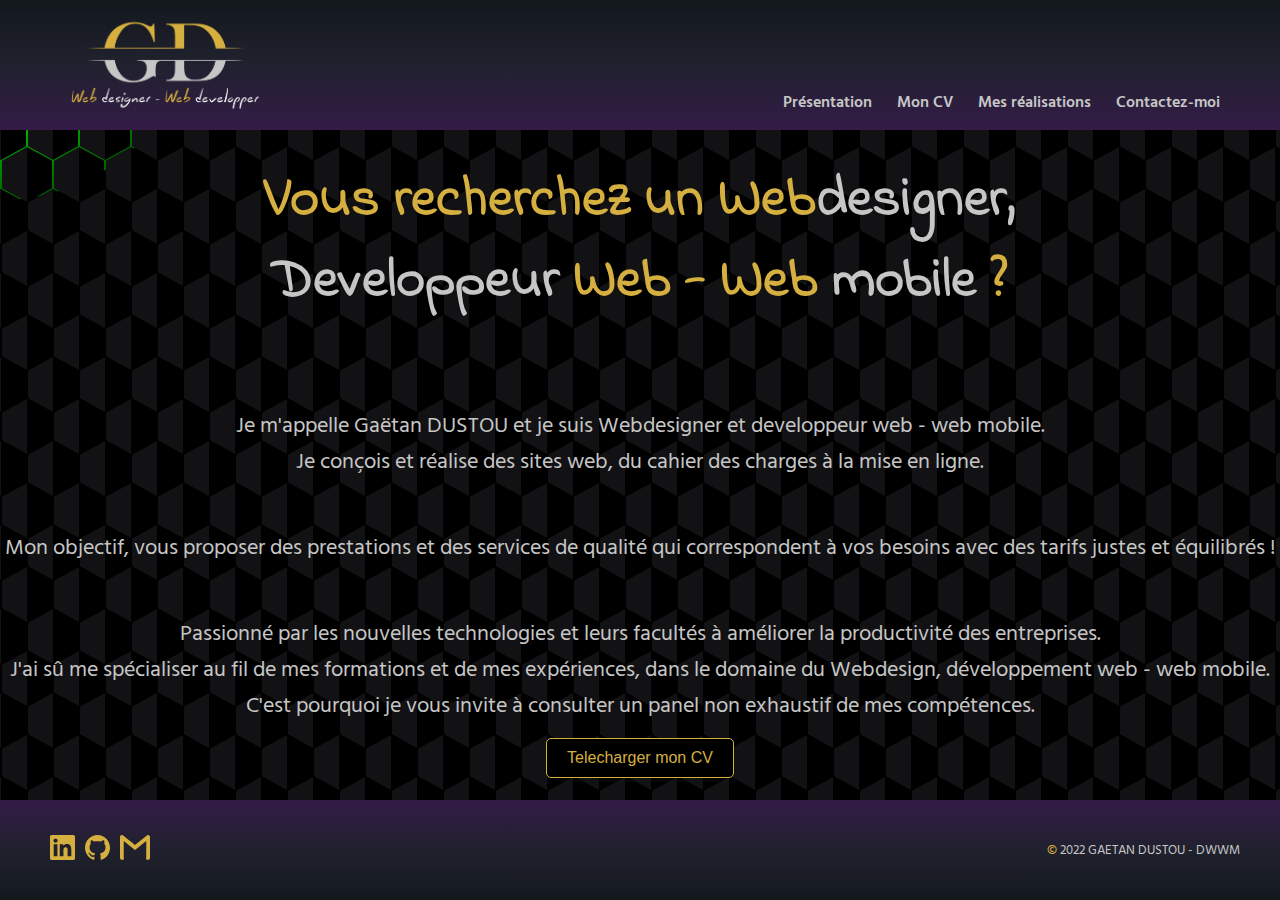
<file: index.html>
<!DOCTYPE html>
<html lang="fr">
    <head>
        <meta charset="UTF-8">
        <meta http-equiv="X-UA-Compatible" content="IE=edge">
        <meta name="viewport" content="width=device-width, initial-scale=1.0">
        <link rel="preconnect" href="https://fonts.googleapis.com">
        <link rel="preconnect" href="https://fonts.gstatic.com" crossorigin>
        <link href="https://fonts.googleapis.com/css2?family=Hind+Siliguri:wght@300;400;600;700&family=Indie+Flower&display=swap" rel="stylesheet">
        <link rel="stylesheet" href="https://cdnjs.cloudflare.com/ajax/libs/font-awesome/6.1.1/css/all.min.css" integrity="sha512-KfkfwYDsLkIlwQp6LFnl8zNdLGxu9YAA1QvwINks4PhcElQSvqcyVLLD9aMhXd13uQjoXtEKNosOWaZqXgel0g==" crossorigin="anonymous" referrerpolicy="no-referrer" />
        <title>Présentation</title>
        <link rel="stylesheet" href="css/style.css">
        <script src="js/app.js" defer></script>
    </head>

<body>
    <div class="container">
        <div class="curser"></div>
            <div class="row">
                <div class="hexagon"></div>
                <div class="hexagon"></div>
                <div class="hexagon"></div>
                <div class="hexagon"></div>
                <div class="hexagon"></div>
                <div class="hexagon"></div>
                <div class="hexagon"></div>
                <div class="hexagon"></div>
                <div class="hexagon"></div>
                <div class="hexagon"></div>
                <div class="hexagon"></div>
                <div class="hexagon"></div>
                <div class="hexagon"></div>
                <div class="hexagon"></div>
                <div class="hexagon"></div>
                <div class="hexagon"></div>
                <div class="hexagon"></div>
                <div class="hexagon"></div>
                <div class="hexagon"></div>
                <div class="hexagon"></div>
                <div class="hexagon"></div>
                <div class="hexagon"></div>
                <div class="hexagon"></div>
                <div class="hexagon"></div>
                <div class="hexagon"></div>
                <div class="hexagon"></div>
                <div class="hexagon"></div>
                <div class="hexagon"></div>
                <div class="hexagon"></div>
                <div class="hexagon"></div>
                <div class="hexagon"></div>
                <div class="hexagon"></div>
                <div class="hexagon"></div>
                <div class="hexagon"></div>
                <div class="hexagon"></div>
                <div class="hexagon"></div>
                <div class="hexagon"></div>
                <div class="hexagon"></div>
                <div class="hexagon"></div>
        </div>
            <div class="row">
                <div class="hexagon"></div>
                <div class="hexagon"></div>
                <div class="hexagon"></div>
                <div class="hexagon"></div>
                <div class="hexagon"></div>
                <div class="hexagon"></div>
                <div class="hexagon"></div>
                <div class="hexagon"></div>
                <div class="hexagon"></div>
                <div class="hexagon"></div>
                <div class="hexagon"></div>
                <div class="hexagon"></div>
                <div class="hexagon"></div>
                <div class="hexagon"></div>
                <div class="hexagon"></div>
                <div class="hexagon"></div>
                <div class="hexagon"></div>
                <div class="hexagon"></div>
                <div class="hexagon"></div>
                <div class="hexagon"></div>
                <div class="hexagon"></div>
                <div class="hexagon"></div>
                <div class="hexagon"></div>
                <div class="hexagon"></div>
                <div class="hexagon"></div>
                <div class="hexagon"></div>
                <div class="hexagon"></div>
                <div class="hexagon"></div>
                <div class="hexagon"></div>
                <div class="hexagon"></div>
                <div class="hexagon"></div>
                <div class="hexagon"></div>
                <div class="hexagon"></div>
                <div class="hexagon"></div>
                <div class="hexagon"></div>
                <div class="hexagon"></div>
                <div class="hexagon"></div>
                <div class="hexagon"></div>
                <div class="hexagon"></div>
        </div>
            <div class="row">
                <div class="hexagon"></div>
                <div class="hexagon"></div>
                <div class="hexagon"></div>
                <div class="hexagon"></div>
                <div class="hexagon"></div>
                <div class="hexagon"></div>
                <div class="hexagon"></div>
                <div class="hexagon"></div>
                <div class="hexagon"></div>
                <div class="hexagon"></div>
                <div class="hexagon"></div>
                <div class="hexagon"></div>
                <div class="hexagon"></div>
                <div class="hexagon"></div>
                <div class="hexagon"></div>
                <div class="hexagon"></div>
                <div class="hexagon"></div>
                <div class="hexagon"></div>
                <div class="hexagon"></div>
                <div class="hexagon"></div>
                <div class="hexagon"></div>
                <div class="hexagon"></div>
                <div class="hexagon"></div>
                <div class="hexagon"></div>
                <div class="hexagon"></div>
                <div class="hexagon"></div>
                <div class="hexagon"></div>
                <div class="hexagon"></div>
                <div class="hexagon"></div>
                <div class="hexagon"></div>
                <div class="hexagon"></div>
                <div class="hexagon"></div>
                <div class="hexagon"></div>
                <div class="hexagon"></div>
                <div class="hexagon"></div>
                <div class="hexagon"></div>
                <div class="hexagon"></div>
                <div class="hexagon"></div>
                <div class="hexagon"></div>
        </div>
            <div class="row">
                <div class="hexagon"></div>
                <div class="hexagon"></div>
                <div class="hexagon"></div>
                <div class="hexagon"></div>
                <div class="hexagon"></div>
                <div class="hexagon"></div>
                <div class="hexagon"></div>
                <div class="hexagon"></div>
                <div class="hexagon"></div>
                <div class="hexagon"></div>
                <div class="hexagon"></div>
                <div class="hexagon"></div>
                <div class="hexagon"></div>
                <div class="hexagon"></div>
                <div class="hexagon"></div>
                <div class="hexagon"></div>
                <div class="hexagon"></div>
                <div class="hexagon"></div>
                <div class="hexagon"></div>
                <div class="hexagon"></div>
                <div class="hexagon"></div>
                <div class="hexagon"></div>
                <div class="hexagon"></div>
                <div class="hexagon"></div>
                <div class="hexagon"></div>
                <div class="hexagon"></div>
                <div class="hexagon"></div>
                <div class="hexagon"></div>
                <div class="hexagon"></div>
                <div class="hexagon"></div>
                <div class="hexagon"></div>
                <div class="hexagon"></div>
                <div class="hexagon"></div>
                <div class="hexagon"></div>
                <div class="hexagon"></div>
                <div class="hexagon"></div>
                <div class="hexagon"></div>
                <div class="hexagon"></div>
                <div class="hexagon"></div>
        </div>
            <div class="row">
                <div class="hexagon"></div>
                <div class="hexagon"></div>
                <div class="hexagon"></div>
                <div class="hexagon"></div>
                <div class="hexagon"></div>
                <div class="hexagon"></div>
                <div class="hexagon"></div>
                <div class="hexagon"></div>
                <div class="hexagon"></div>
                <div class="hexagon"></div>
                <div class="hexagon"></div>
                <div class="hexagon"></div>
                <div class="hexagon"></div>
                <div class="hexagon"></div>
                <div class="hexagon"></div>
                <div class="hexagon"></div>
                <div class="hexagon"></div>
                <div class="hexagon"></div>
                <div class="hexagon"></div>
                <div class="hexagon"></div>
                <div class="hexagon"></div>
                <div class="hexagon"></div>
                <div class="hexagon"></div>
                <div class="hexagon"></div>
                <div class="hexagon"></div>
                <div class="hexagon"></div>
                <div class="hexagon"></div>
                <div class="hexagon"></div>
                <div class="hexagon"></div>
                <div class="hexagon"></div>
                <div class="hexagon"></div>
                <div class="hexagon"></div>
                <div class="hexagon"></div>
                <div class="hexagon"></div>
                <div class="hexagon"></div>
                <div class="hexagon"></div>
                <div class="hexagon"></div>
                <div class="hexagon"></div>
                <div class="hexagon"></div>
        </div>
            <div class="row">
                <div class="hexagon"></div>
                <div class="hexagon"></div>
                <div class="hexagon"></div>
                <div class="hexagon"></div>
                <div class="hexagon"></div>
                <div class="hexagon"></div>
                <div class="hexagon"></div>
                <div class="hexagon"></div>
                <div class="hexagon"></div>
                <div class="hexagon"></div>
                <div class="hexagon"></div>
                <div class="hexagon"></div>
                <div class="hexagon"></div>
                <div class="hexagon"></div>
                <div class="hexagon"></div>
                <div class="hexagon"></div>
                <div class="hexagon"></div>
                <div class="hexagon"></div>
                <div class="hexagon"></div>
                <div class="hexagon"></div>
                <div class="hexagon"></div>
                <div class="hexagon"></div>
                <div class="hexagon"></div>
                <div class="hexagon"></div>
                <div class="hexagon"></div>
                <div class="hexagon"></div>
                <div class="hexagon"></div>
                <div class="hexagon"></div>
                <div class="hexagon"></div>
                <div class="hexagon"></div>
                <div class="hexagon"></div>
                <div class="hexagon"></div>
                <div class="hexagon"></div>
                <div class="hexagon"></div>
                <div class="hexagon"></div>
                <div class="hexagon"></div>
                <div class="hexagon"></div>
                <div class="hexagon"></div>
                <div class="hexagon"></div>
        </div>
            <div class="row">
                <div class="hexagon"></div>
                <div class="hexagon"></div>
                <div class="hexagon"></div>
                <div class="hexagon"></div>
                <div class="hexagon"></div>
                <div class="hexagon"></div>
                <div class="hexagon"></div>
                <div class="hexagon"></div>
                <div class="hexagon"></div>
                <div class="hexagon"></div>
                <div class="hexagon"></div>
                <div class="hexagon"></div>
                <div class="hexagon"></div>
                <div class="hexagon"></div>
                <div class="hexagon"></div>
                <div class="hexagon"></div>
                <div class="hexagon"></div>
                <div class="hexagon"></div>
                <div class="hexagon"></div>
                <div class="hexagon"></div>
                <div class="hexagon"></div>
                <div class="hexagon"></div>
                <div class="hexagon"></div>
                <div class="hexagon"></div>
                <div class="hexagon"></div>
                <div class="hexagon"></div>
                <div class="hexagon"></div>
                <div class="hexagon"></div>
                <div class="hexagon"></div>
                <div class="hexagon"></div>
                <div class="hexagon"></div>
                <div class="hexagon"></div>
                <div class="hexagon"></div>
                <div class="hexagon"></div>
                <div class="hexagon"></div>
                <div class="hexagon"></div>
                <div class="hexagon"></div>
                <div class="hexagon"></div>
                <div class="hexagon"></div>
        </div>
            <div class="row">
                <div class="hexagon"></div>
                <div class="hexagon"></div>
                <div class="hexagon"></div>
                <div class="hexagon"></div>
                <div class="hexagon"></div>
                <div class="hexagon"></div>
                <div class="hexagon"></div>
                <div class="hexagon"></div>
                <div class="hexagon"></div>
                <div class="hexagon"></div>
                <div class="hexagon"></div>
                <div class="hexagon"></div>
                <div class="hexagon"></div>
                <div class="hexagon"></div>
                <div class="hexagon"></div>
                <div class="hexagon"></div>
                <div class="hexagon"></div>
                <div class="hexagon"></div>
                <div class="hexagon"></div>
                <div class="hexagon"></div>
                <div class="hexagon"></div>
                <div class="hexagon"></div>
                <div class="hexagon"></div>
                <div class="hexagon"></div>
                <div class="hexagon"></div>
                <div class="hexagon"></div>
                <div class="hexagon"></div>
                <div class="hexagon"></div>
                <div class="hexagon"></div>
                <div class="hexagon"></div>
                <div class="hexagon"></div>
                <div class="hexagon"></div>
                <div class="hexagon"></div>
                <div class="hexagon"></div>
                <div class="hexagon"></div>
                <div class="hexagon"></div>
                <div class="hexagon"></div>
                <div class="hexagon"></div>
                <div class="hexagon"></div>
        </div>
            <div class="row">
                <div class="hexagon"></div>
                <div class="hexagon"></div>
                <div class="hexagon"></div>
                <div class="hexagon"></div>
                <div class="hexagon"></div>
                <div class="hexagon"></div>
                <div class="hexagon"></div>
                <div class="hexagon"></div>
                <div class="hexagon"></div>
                <div class="hexagon"></div>
                <div class="hexagon"></div>
                <div class="hexagon"></div>
                <div class="hexagon"></div>
                <div class="hexagon"></div>
                <div class="hexagon"></div>
                <div class="hexagon"></div>
                <div class="hexagon"></div>
                <div class="hexagon"></div>
                <div class="hexagon"></div>
                <div class="hexagon"></div>
                <div class="hexagon"></div>
                <div class="hexagon"></div>
                <div class="hexagon"></div>
                <div class="hexagon"></div>
                <div class="hexagon"></div>
                <div class="hexagon"></div>
                <div class="hexagon"></div>
                <div class="hexagon"></div>
                <div class="hexagon"></div>
                <div class="hexagon"></div>
                <div class="hexagon"></div>
                <div class="hexagon"></div>
                <div class="hexagon"></div>
                <div class="hexagon"></div>
                <div class="hexagon"></div>
                <div class="hexagon"></div>
                <div class="hexagon"></div>
                <div class="hexagon"></div>
                <div class="hexagon"></div>
        </div>
            <div class="row">
                <div class="hexagon"></div>
                <div class="hexagon"></div>
                <div class="hexagon"></div>
                <div class="hexagon"></div>
                <div class="hexagon"></div>
                <div class="hexagon"></div>
                <div class="hexagon"></div>
                <div class="hexagon"></div>
                <div class="hexagon"></div>
                <div class="hexagon"></div>
                <div class="hexagon"></div>
                <div class="hexagon"></div>
                <div class="hexagon"></div>
                <div class="hexagon"></div>
                <div class="hexagon"></div>
                <div class="hexagon"></div>
                <div class="hexagon"></div>
                <div class="hexagon"></div>
                <div class="hexagon"></div>
                <div class="hexagon"></div>
                <div class="hexagon"></div>
                <div class="hexagon"></div>
                <div class="hexagon"></div>
                <div class="hexagon"></div>
                <div class="hexagon"></div>
                <div class="hexagon"></div>
                <div class="hexagon"></div>
                <div class="hexagon"></div>
                <div class="hexagon"></div>
                <div class="hexagon"></div>
                <div class="hexagon"></div>
                <div class="hexagon"></div>
                <div class="hexagon"></div>
                <div class="hexagon"></div>
                <div class="hexagon"></div>
                <div class="hexagon"></div>
                <div class="hexagon"></div>
                <div class="hexagon"></div>
                <div class="hexagon"></div>
        </div>
            <div class="row">
                <div class="hexagon"></div>
                <div class="hexagon"></div>
                <div class="hexagon"></div>
                <div class="hexagon"></div>
                <div class="hexagon"></div>
                <div class="hexagon"></div>
                <div class="hexagon"></div>
                <div class="hexagon"></div>
                <div class="hexagon"></div>
                <div class="hexagon"></div>
                <div class="hexagon"></div>
                <div class="hexagon"></div>
                <div class="hexagon"></div>
                <div class="hexagon"></div>
                <div class="hexagon"></div>
                <div class="hexagon"></div>
                <div class="hexagon"></div>
                <div class="hexagon"></div>
                <div class="hexagon"></div>
                <div class="hexagon"></div>
                <div class="hexagon"></div>
                <div class="hexagon"></div>
                <div class="hexagon"></div>
                <div class="hexagon"></div>
                <div class="hexagon"></div>
                <div class="hexagon"></div>
                <div class="hexagon"></div>
                <div class="hexagon"></div>
                <div class="hexagon"></div>
                <div class="hexagon"></div>
                <div class="hexagon"></div>
                <div class="hexagon"></div>
                <div class="hexagon"></div>
                <div class="hexagon"></div>
                <div class="hexagon"></div>
                <div class="hexagon"></div>
                <div class="hexagon"></div>
                <div class="hexagon"></div>
                <div class="hexagon"></div>
        </div>
            <div class="row">
                <div class="hexagon"></div>
                <div class="hexagon"></div>
                <div class="hexagon"></div>
                <div class="hexagon"></div>
                <div class="hexagon"></div>
                <div class="hexagon"></div>
                <div class="hexagon"></div>
                <div class="hexagon"></div>
                <div class="hexagon"></div>
                <div class="hexagon"></div>
                <div class="hexagon"></div>
                <div class="hexagon"></div>
                <div class="hexagon"></div>
                <div class="hexagon"></div>
                <div class="hexagon"></div>
                <div class="hexagon"></div>
                <div class="hexagon"></div>
                <div class="hexagon"></div>
                <div class="hexagon"></div>
                <div class="hexagon"></div>
                <div class="hexagon"></div>
                <div class="hexagon"></div>
                <div class="hexagon"></div>
                <div class="hexagon"></div>
                <div class="hexagon"></div>
                <div class="hexagon"></div>
                <div class="hexagon"></div>
                <div class="hexagon"></div>
                <div class="hexagon"></div>
                <div class="hexagon"></div>
                <div class="hexagon"></div>
                <div class="hexagon"></div>
                <div class="hexagon"></div>
                <div class="hexagon"></div>
                <div class="hexagon"></div>
                <div class="hexagon"></div>
                <div class="hexagon"></div>
                <div class="hexagon"></div>
                <div class="hexagon"></div>
        </div>
            <div class="row">
                <div class="hexagon"></div>
                <div class="hexagon"></div>
                <div class="hexagon"></div>
                <div class="hexagon"></div>
                <div class="hexagon"></div>
                <div class="hexagon"></div>
                <div class="hexagon"></div>
                <div class="hexagon"></div>
                <div class="hexagon"></div>
                <div class="hexagon"></div>
                <div class="hexagon"></div>
                <div class="hexagon"></div>
                <div class="hexagon"></div>
                <div class="hexagon"></div>
                <div class="hexagon"></div>
                <div class="hexagon"></div>
                <div class="hexagon"></div>
                <div class="hexagon"></div>
                <div class="hexagon"></div>
                <div class="hexagon"></div>
                <div class="hexagon"></div>
                <div class="hexagon"></div>
                <div class="hexagon"></div>
                <div class="hexagon"></div>
                <div class="hexagon"></div>
                <div class="hexagon"></div>
                <div class="hexagon"></div>
                <div class="hexagon"></div>
                <div class="hexagon"></div>
                <div class="hexagon"></div>
                <div class="hexagon"></div>
                <div class="hexagon"></div>
                <div class="hexagon"></div>
                <div class="hexagon"></div>
                <div class="hexagon"></div>
                <div class="hexagon"></div>
                <div class="hexagon"></div>
                <div class="hexagon"></div>
                <div class="hexagon"></div>
        </div>
            <div class="row">
                <div class="hexagon"></div>
                <div class="hexagon"></div>
                <div class="hexagon"></div>
                <div class="hexagon"></div>
                <div class="hexagon"></div>
                <div class="hexagon"></div>
                <div class="hexagon"></div>
                <div class="hexagon"></div>
                <div class="hexagon"></div>
                <div class="hexagon"></div>
                <div class="hexagon"></div>
                <div class="hexagon"></div>
                <div class="hexagon"></div>
                <div class="hexagon"></div>
                <div class="hexagon"></div>
                <div class="hexagon"></div>
                <div class="hexagon"></div>
                <div class="hexagon"></div>
                <div class="hexagon"></div>
                <div class="hexagon"></div>
                <div class="hexagon"></div>
                <div class="hexagon"></div>
                <div class="hexagon"></div>
                <div class="hexagon"></div>
                <div class="hexagon"></div>
                <div class="hexagon"></div>
                <div class="hexagon"></div>
                <div class="hexagon"></div>
                <div class="hexagon"></div>
                <div class="hexagon"></div>
                <div class="hexagon"></div>
                <div class="hexagon"></div>
                <div class="hexagon"></div>
                <div class="hexagon"></div>
                <div class="hexagon"></div>
                <div class="hexagon"></div>
                <div class="hexagon"></div>
                <div class="hexagon"></div>
                <div class="hexagon"></div>
        </div>
            <div class="row">
                <div class="hexagon"></div>
                <div class="hexagon"></div>
                <div class="hexagon"></div>
                <div class="hexagon"></div>
                <div class="hexagon"></div>
                <div class="hexagon"></div>
                <div class="hexagon"></div>
                <div class="hexagon"></div>
                <div class="hexagon"></div>
                <div class="hexagon"></div>
                <div class="hexagon"></div>
                <div class="hexagon"></div>
                <div class="hexagon"></div>
                <div class="hexagon"></div>
                <div class="hexagon"></div>
                <div class="hexagon"></div>
                <div class="hexagon"></div>
                <div class="hexagon"></div>
                <div class="hexagon"></div>
                <div class="hexagon"></div>
                <div class="hexagon"></div>
                <div class="hexagon"></div>
                <div class="hexagon"></div>
                <div class="hexagon"></div>
                <div class="hexagon"></div>
                <div class="hexagon"></div>
                <div class="hexagon"></div>
                <div class="hexagon"></div>
                <div class="hexagon"></div>
                <div class="hexagon"></div>
                <div class="hexagon"></div>
                <div class="hexagon"></div>
                <div class="hexagon"></div>
                <div class="hexagon"></div>
                <div class="hexagon"></div>
                <div class="hexagon"></div>
                <div class="hexagon"></div>
                <div class="hexagon"></div>
                <div class="hexagon"></div>
        </div>
            <div class="row">
                <div class="hexagon"></div>
                <div class="hexagon"></div>
                <div class="hexagon"></div>
                <div class="hexagon"></div>
                <div class="hexagon"></div>
                <div class="hexagon"></div>
                <div class="hexagon"></div>
                <div class="hexagon"></div>
                <div class="hexagon"></div>
                <div class="hexagon"></div>
                <div class="hexagon"></div>
                <div class="hexagon"></div>
                <div class="hexagon"></div>
                <div class="hexagon"></div>
                <div class="hexagon"></div>
                <div class="hexagon"></div>
                <div class="hexagon"></div>
                <div class="hexagon"></div>
                <div class="hexagon"></div>
                <div class="hexagon"></div>
                <div class="hexagon"></div>
                <div class="hexagon"></div>
                <div class="hexagon"></div>
                <div class="hexagon"></div>
                <div class="hexagon"></div>
                <div class="hexagon"></div>
                <div class="hexagon"></div>
                <div class="hexagon"></div>
                <div class="hexagon"></div>
                <div class="hexagon"></div>
                <div class="hexagon"></div>
                <div class="hexagon"></div>
                <div class="hexagon"></div>
                <div class="hexagon"></div>
                <div class="hexagon"></div>
                <div class="hexagon"></div>
                <div class="hexagon"></div>
                <div class="hexagon"></div>
                <div class="hexagon"></div>
        </div>
            <div class="row">
                <div class="hexagon"></div>
                <div class="hexagon"></div>
                <div class="hexagon"></div>
                <div class="hexagon"></div>
                <div class="hexagon"></div>
                <div class="hexagon"></div>
                <div class="hexagon"></div>
                <div class="hexagon"></div>
                <div class="hexagon"></div>
                <div class="hexagon"></div>
                <div class="hexagon"></div>
                <div class="hexagon"></div>
                <div class="hexagon"></div>
                <div class="hexagon"></div>
                <div class="hexagon"></div>
                <div class="hexagon"></div>
                <div class="hexagon"></div>
                <div class="hexagon"></div>
                <div class="hexagon"></div>
                <div class="hexagon"></div>
                <div class="hexagon"></div>
                <div class="hexagon"></div>
                <div class="hexagon"></div>
                <div class="hexagon"></div>
                <div class="hexagon"></div>
                <div class="hexagon"></div>
                <div class="hexagon"></div>
                <div class="hexagon"></div>
                <div class="hexagon"></div>
                <div class="hexagon"></div>
                <div class="hexagon"></div>
                <div class="hexagon"></div>
                <div class="hexagon"></div>
                <div class="hexagon"></div>
                <div class="hexagon"></div>
                <div class="hexagon"></div>
                <div class="hexagon"></div>
                <div class="hexagon"></div>
                <div class="hexagon"></div>
        </div>
            <div class="row">
                <div class="hexagon"></div>
                <div class="hexagon"></div>
                <div class="hexagon"></div>
                <div class="hexagon"></div>
                <div class="hexagon"></div>
                <div class="hexagon"></div>
                <div class="hexagon"></div>
                <div class="hexagon"></div>
                <div class="hexagon"></div>
                <div class="hexagon"></div>
                <div class="hexagon"></div>
                <div class="hexagon"></div>
                <div class="hexagon"></div>
                <div class="hexagon"></div>
                <div class="hexagon"></div>
                <div class="hexagon"></div>
                <div class="hexagon"></div>
                <div class="hexagon"></div>
                <div class="hexagon"></div>
                <div class="hexagon"></div>
                <div class="hexagon"></div>
                <div class="hexagon"></div>
                <div class="hexagon"></div>
                <div class="hexagon"></div>
                <div class="hexagon"></div>
                <div class="hexagon"></div>
                <div class="hexagon"></div>
                <div class="hexagon"></div>
                <div class="hexagon"></div>
                <div class="hexagon"></div>
                <div class="hexagon"></div>
                <div class="hexagon"></div>
                <div class="hexagon"></div>
                <div class="hexagon"></div>
                <div class="hexagon"></div>
                <div class="hexagon"></div>
                <div class="hexagon"></div>
                <div class="hexagon"></div>
                <div class="hexagon"></div>
        </div>
            <div class="row">
                <div class="hexagon"></div>
                <div class="hexagon"></div>
                <div class="hexagon"></div>
                <div class="hexagon"></div>
                <div class="hexagon"></div>
                <div class="hexagon"></div>
                <div class="hexagon"></div>
                <div class="hexagon"></div>
                <div class="hexagon"></div>
                <div class="hexagon"></div>
                <div class="hexagon"></div>
                <div class="hexagon"></div>
                <div class="hexagon"></div>
                <div class="hexagon"></div>
                <div class="hexagon"></div>
                <div class="hexagon"></div>
                <div class="hexagon"></div>
                <div class="hexagon"></div>
                <div class="hexagon"></div>
                <div class="hexagon"></div>
                <div class="hexagon"></div>
                <div class="hexagon"></div>
                <div class="hexagon"></div>
                <div class="hexagon"></div>
                <div class="hexagon"></div>
                <div class="hexagon"></div>
                <div class="hexagon"></div>
                <div class="hexagon"></div>
                <div class="hexagon"></div>
                <div class="hexagon"></div>
                <div class="hexagon"></div>
                <div class="hexagon"></div>
                <div class="hexagon"></div>
                <div class="hexagon"></div>
                <div class="hexagon"></div>
                <div class="hexagon"></div>
                <div class="hexagon"></div>
                <div class="hexagon"></div>
                <div class="hexagon"></div>
        </div>
            <div class="row">
                <div class="hexagon"></div>
                <div class="hexagon"></div>
                <div class="hexagon"></div>
                <div class="hexagon"></div>
                <div class="hexagon"></div>
                <div class="hexagon"></div>
                <div class="hexagon"></div>
                <div class="hexagon"></div>
                <div class="hexagon"></div>
                <div class="hexagon"></div>
                <div class="hexagon"></div>
                <div class="hexagon"></div>
                <div class="hexagon"></div>
                <div class="hexagon"></div>
                <div class="hexagon"></div>
                <div class="hexagon"></div>
                <div class="hexagon"></div>
                <div class="hexagon"></div>
                <div class="hexagon"></div>
                <div class="hexagon"></div>
                <div class="hexagon"></div>
                <div class="hexagon"></div>
                <div class="hexagon"></div>
                <div class="hexagon"></div>
                <div class="hexagon"></div>
                <div class="hexagon"></div>
                <div class="hexagon"></div>
                <div class="hexagon"></div>
                <div class="hexagon"></div>
                <div class="hexagon"></div>
                <div class="hexagon"></div>
                <div class="hexagon"></div>
                <div class="hexagon"></div>
                <div class="hexagon"></div>
                <div class="hexagon"></div>
                <div class="hexagon"></div>
                <div class="hexagon"></div>
                <div class="hexagon"></div>
                <div class="hexagon"></div>
        </div>
            <div class="row">
                <div class="hexagon"></div>
                <div class="hexagon"></div>
                <div class="hexagon"></div>
                <div class="hexagon"></div>
                <div class="hexagon"></div>
                <div class="hexagon"></div>
                <div class="hexagon"></div>
                <div class="hexagon"></div>
                <div class="hexagon"></div>
                <div class="hexagon"></div>
                <div class="hexagon"></div>
                <div class="hexagon"></div>
                <div class="hexagon"></div>
                <div class="hexagon"></div>
                <div class="hexagon"></div>
                <div class="hexagon"></div>
                <div class="hexagon"></div>
                <div class="hexagon"></div>
                <div class="hexagon"></div>
                <div class="hexagon"></div>
                <div class="hexagon"></div>
                <div class="hexagon"></div>
                <div class="hexagon"></div>
                <div class="hexagon"></div>
                <div class="hexagon"></div>
                <div class="hexagon"></div>
                <div class="hexagon"></div>
                <div class="hexagon"></div>
                <div class="hexagon"></div>
                <div class="hexagon"></div>
                <div class="hexagon"></div>
                <div class="hexagon"></div>
                <div class="hexagon"></div>
                <div class="hexagon"></div>
                <div class="hexagon"></div>
                <div class="hexagon"></div>
                <div class="hexagon"></div>
                <div class="hexagon"></div>
                <div class="hexagon"></div>
        </div>
    </div>
    <Section>
        <header>
            <nav>
                <img src="img/logo.png" alt="Mon logo">
                <ul class="nav">
                    <li>
                        <a href="index.html">Présentation</a>
                    </li>
                    <li>
                        <a target="_blank" href="img/mon-cv.jpg">Mon CV</a>
                    </li>
                    <li>
                        <a href="realisation.html">Mes réalisations</a>
                    </li>
                    <li>
                        <a href="contact.html">Contactez-moi</a>
                    </li>
                </ul>
            </nav>
        </header>

        <main id="index" >
            <h1>Vous recherchez un Web<span>designer,</span> <br><span>Developpeur</span> Web - Web <span>mobile</span> ?</h1>
            <p>Je m'appelle Gaëtan DUSTOU et je suis Webdesigner et developpeur web - web mobile.<br>Je conçois et réalise des sites web, du cahier des charges à la mise en ligne. </p>
            <p>Mon objectif, vous proposer des prestations et des services de qualité qui correspondent à vos besoins avec des tarifs justes et équilibrés !</p>            
            <p>Passionné par les nouvelles technologies et leurs facultés à améliorer la productivité des entreprises.<br>J'ai sû me spécialiser au fil de mes formations et de mes expériences, dans le domaine du Webdesign, développement web - web mobile.<br>C'est pourquoi je vous invite à consulter un panel non exhaustif de mes compétences.</p>
            <a target="_blank" href="img/mon-cv.jpg"><Button>Telecharger mon CV</Button></a>
        </main>

        <footer>
            <div class="links">
                <a class="link" href="https://www.linkedin.com/in/gaetan-web-dev" target="_blank"><svg width="25" height="25" viewBox="0 0 25 25" fill="none" xmlns="http://www.w3.org/2000/svg">
                    <path class="icon1" d="M21.301 21.3014H17.5968V15.5003C17.5968 14.117 17.5721 12.3363 15.6703 12.3363C13.741 12.3363 13.4457 13.8435 13.4457 15.3996V21.301H9.74164V9.37172H13.2976V11.002H13.3474C13.7033 10.3935 14.2175 9.89292 14.8354 9.55357C15.4532 9.21422 16.1516 9.0488 16.856 9.07494C20.6104 9.07494 21.3026 11.5445 21.3026 14.7572L21.301 21.3014ZM5.56196 7.74115C4.37475 7.74135 3.41215 6.77904 3.41196 5.59184C3.41176 4.40463 4.37397 3.44203 5.56118 3.44183C6.74838 3.44154 7.71098 4.40385 7.71118 5.59105C7.71128 6.16118 7.48491 6.70799 7.08185 7.11121C6.6788 7.51443 6.13208 7.74102 5.56196 7.74115ZM7.4141 21.3015H3.706V9.37172H7.41401V21.3014L7.4141 21.3015ZM23.1477 0.00169745H1.84467C0.837836 -0.00963068 0.0121521 0.796912 -0.000152588 1.80375V23.1956C0.0117615 24.203 0.837347 25.0103 1.84457 24.9998H23.1477C24.1571 25.0122 24.9859 24.2049 24.9998 23.1956V1.80209C24.9855 0.793299 24.1566 -0.0131463 23.1477 3.72942e-05" fill="#D6B03F"/>
                    </svg>
                    </a>
            
            <a class="link" href="https://github.com/Backslate" target="_blank"><svg width="25" height="25" viewBox="0 0 25 25" fill="none" xmlns="http://www.w3.org/2000/svg">
                <path class="icon2" fill-rule="evenodd" clip-rule="evenodd" d="M12.5 0C5.59375 0 0 5.70562 0 12.75C0 18.3919 3.57812 23.1572 8.54687 24.8466C9.17187 24.9581 9.40625 24.5756 9.40625 24.2409C9.40625 23.9381 9.39062 22.9341 9.39062 21.8662C6.25 22.4559 5.4375 21.0853 5.1875 20.3681C5.04687 20.0016 4.4375 18.87 3.90625 18.5672C3.46875 18.3281 2.84375 17.7384 3.89062 17.7225C4.875 17.7066 5.57812 18.6469 5.8125 19.0294C6.9375 20.9578 8.73437 20.4159 9.45312 20.0812C9.5625 19.2525 9.89062 18.6947 10.25 18.3759C7.46875 18.0572 4.5625 16.9575 4.5625 12.0806C4.5625 10.6941 5.04687 9.54656 5.84375 8.65406C5.71875 8.33531 5.28125 7.02844 5.96875 5.27531C5.96875 5.27531 7.01562 4.94062 9.40625 6.58219C10.4062 6.29531 11.4687 6.15187 12.5312 6.15187C13.5937 6.15187 14.6562 6.29531 15.6562 6.58219C18.0469 4.92469 19.0937 5.27531 19.0937 5.27531C19.7812 7.02844 19.3438 8.33531 19.2188 8.65406C20.0156 9.54656 20.5 10.6781 20.5 12.0806C20.5 16.9734 17.5781 18.0572 14.7969 18.3759C15.25 18.7744 15.6406 19.5394 15.6406 20.7347C15.6406 22.44 15.625 23.8106 15.625 24.2409C15.625 24.5756 15.8594 24.9741 16.4844 24.8466C18.9658 23.992 21.1221 22.3653 22.6496 20.1953C24.1772 18.0254 24.9993 15.4214 25 12.75C25 5.70562 19.4062 0 12.5 0Z" fill="#D6B03F"/>
                </svg>
                </a>
            <a class="link" href="mailto:gaetan.web.dev@gmail.com" target="_blank"><svg width="30" height="25" viewBox="0 0 30 25" fill="none" xmlns="http://www.w3.org/2000/svg">
                <path class="icon3" d="M30 2.06276V22.6878C30 23.8582 29.1891 24.7503 28.125 24.7503H26.25V6.03204L15 14.9214L3.75 6.03204V24.7503H1.875C0.810938 24.7503 0 23.8582 0 22.6878V2.06276C0 1.47701 0.200625 0.961384 0.537188 0.596322C0.712474 0.403403 0.921234 0.251222 1.15106 0.148824C1.38088 0.046427 1.62707 -0.00409596 1.875 0.000259437H2.50031L15 9.96935L27.4997 0.000259437H28.125C28.6575 0.000259437 29.1262 0.220947 29.4628 0.596322C29.7994 0.961384 30 1.47701 30 2.06276Z" fill="#D6B03F"/>
                </svg></a>
            </div>
            <p class="copy"><span>&copy;</span> 2022 GAETAN DUSTOU - DWWM</p>
        </footer> 

    </Section>
</body>

</html>
</file>
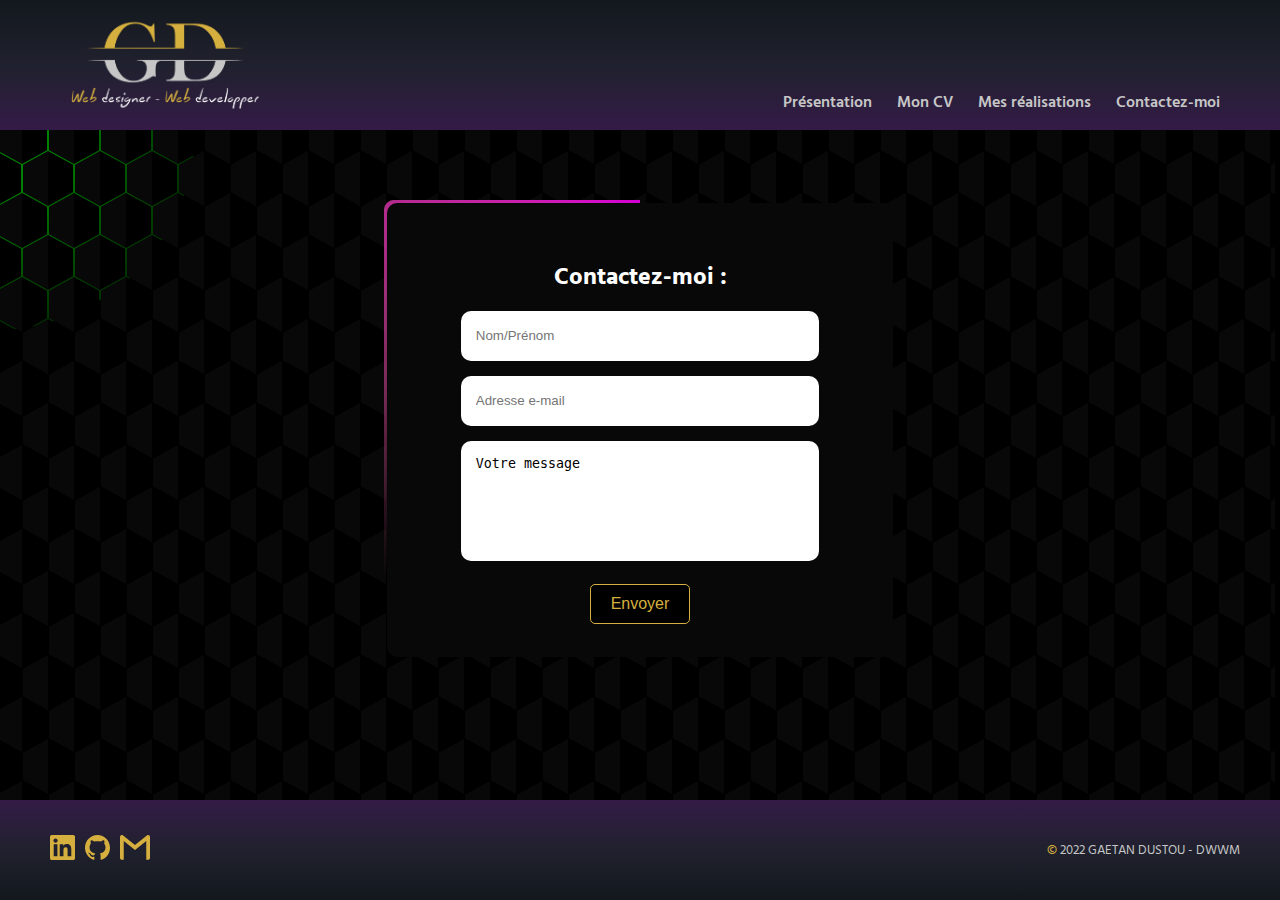
<file: contact.html>
<!DOCTYPE html>
<html lang="fr">
<head>
    <meta charset="UTF-8">
    <meta http-equiv="X-UA-Compatible" content="IE=edge">
    <meta name="viewport" content="width=device-width, initial-scale=1.0">
    <link rel="preconnect" href="https://fonts.googleapis.com">
    <link rel="preconnect" href="https://fonts.gstatic.com" crossorigin>
    <link href="https://fonts.googleapis.com/css2?family=Hind+Siliguri:wght@300;400;600;700&family=Indie+Flower&display=swap" rel="stylesheet">
    <title>Contact</title>
    <link rel="stylesheet" href="css/style.css">
    <script src="js/app.js" defer></script> 
</head>

<body>
    <div class="fond">
        <div class="curser"></div>
        <div class="row">
            <div class="hexagon"></div>
            <div class="hexagon"></div>
            <div class="hexagon"></div>
            <div class="hexagon"></div>
            <div class="hexagon"></div>
            <div class="hexagon"></div>
            <div class="hexagon"></div>
            <div class="hexagon"></div>
            <div class="hexagon"></div>
            <div class="hexagon"></div>
            <div class="hexagon"></div>
            <div class="hexagon"></div>
            <div class="hexagon"></div>
            <div class="hexagon"></div>
            <div class="hexagon"></div>
            <div class="hexagon"></div>
            <div class="hexagon"></div>
            <div class="hexagon"></div>
            <div class="hexagon"></div>
            <div class="hexagon"></div>
            <div class="hexagon"></div>
            <div class="hexagon"></div>
            <div class="hexagon"></div>
            <div class="hexagon"></div>
            <div class="hexagon"></div>
            <div class="hexagon"></div>
            <div class="hexagon"></div>
            <div class="hexagon"></div>
            <div class="hexagon"></div>
            <div class="hexagon"></div>
            <div class="hexagon"></div>
            <div class="hexagon"></div>
            <div class="hexagon"></div>
            <div class="hexagon"></div>
            <div class="hexagon"></div>
            <div class="hexagon"></div>
            <div class="hexagon"></div>
            <div class="hexagon"></div>
            <div class="hexagon"></div>
        </div>            
        <div class="row">
            <div class="hexagon"></div>
            <div class="hexagon"></div>
            <div class="hexagon"></div>
            <div class="hexagon"></div>
            <div class="hexagon"></div>
            <div class="hexagon"></div>
            <div class="hexagon"></div>
            <div class="hexagon"></div>
            <div class="hexagon"></div>
            <div class="hexagon"></div>
            <div class="hexagon"></div>
            <div class="hexagon"></div>
            <div class="hexagon"></div>
            <div class="hexagon"></div>
            <div class="hexagon"></div>
            <div class="hexagon"></div>
            <div class="hexagon"></div>
            <div class="hexagon"></div>
            <div class="hexagon"></div>
            <div class="hexagon"></div>
            <div class="hexagon"></div>
            <div class="hexagon"></div>
            <div class="hexagon"></div>
            <div class="hexagon"></div>
            <div class="hexagon"></div>
            <div class="hexagon"></div>
            <div class="hexagon"></div>
            <div class="hexagon"></div>
            <div class="hexagon"></div>
            <div class="hexagon"></div>
            <div class="hexagon"></div>
            <div class="hexagon"></div>
            <div class="hexagon"></div>
            <div class="hexagon"></div>
            <div class="hexagon"></div>
            <div class="hexagon"></div>
            <div class="hexagon"></div>
            <div class="hexagon"></div>
            <div class="hexagon"></div>
        </div>            
        <div class="row">
            <div class="hexagon"></div>
            <div class="hexagon"></div>
            <div class="hexagon"></div>
            <div class="hexagon"></div>
            <div class="hexagon"></div>
            <div class="hexagon"></div>
            <div class="hexagon"></div>
            <div class="hexagon"></div>
            <div class="hexagon"></div>
            <div class="hexagon"></div>
            <div class="hexagon"></div>
            <div class="hexagon"></div>
            <div class="hexagon"></div>
            <div class="hexagon"></div>
            <div class="hexagon"></div>
            <div class="hexagon"></div>
            <div class="hexagon"></div>
            <div class="hexagon"></div>
            <div class="hexagon"></div>
            <div class="hexagon"></div>
            <div class="hexagon"></div>
            <div class="hexagon"></div>
            <div class="hexagon"></div>
            <div class="hexagon"></div>
            <div class="hexagon"></div>
            <div class="hexagon"></div>
            <div class="hexagon"></div>
            <div class="hexagon"></div>
            <div class="hexagon"></div>
            <div class="hexagon"></div>
            <div class="hexagon"></div>
            <div class="hexagon"></div>
            <div class="hexagon"></div>
            <div class="hexagon"></div>
            <div class="hexagon"></div>
            <div class="hexagon"></div>
            <div class="hexagon"></div>
            <div class="hexagon"></div>
            <div class="hexagon"></div>
        </div>            
        <div class="row">
            <div class="hexagon"></div>
            <div class="hexagon"></div>
            <div class="hexagon"></div>
            <div class="hexagon"></div>
            <div class="hexagon"></div>
            <div class="hexagon"></div>
            <div class="hexagon"></div>
            <div class="hexagon"></div>
            <div class="hexagon"></div>
            <div class="hexagon"></div>
            <div class="hexagon"></div>
            <div class="hexagon"></div>
            <div class="hexagon"></div>
            <div class="hexagon"></div>
            <div class="hexagon"></div>
            <div class="hexagon"></div>
            <div class="hexagon"></div>
            <div class="hexagon"></div>
            <div class="hexagon"></div>
            <div class="hexagon"></div>
            <div class="hexagon"></div>
            <div class="hexagon"></div>
            <div class="hexagon"></div>
            <div class="hexagon"></div>
            <div class="hexagon"></div>
            <div class="hexagon"></div>
            <div class="hexagon"></div>
            <div class="hexagon"></div>
            <div class="hexagon"></div>
            <div class="hexagon"></div>
            <div class="hexagon"></div>
            <div class="hexagon"></div>
            <div class="hexagon"></div>
            <div class="hexagon"></div>
            <div class="hexagon"></div>
            <div class="hexagon"></div>
            <div class="hexagon"></div>
            <div class="hexagon"></div>
            <div class="hexagon"></div>
        </div>            
        <div class="row">
            <div class="hexagon"></div>
            <div class="hexagon"></div>
            <div class="hexagon"></div>
            <div class="hexagon"></div>
            <div class="hexagon"></div>
            <div class="hexagon"></div>
            <div class="hexagon"></div>
            <div class="hexagon"></div>
            <div class="hexagon"></div>
            <div class="hexagon"></div>
            <div class="hexagon"></div>
            <div class="hexagon"></div>
            <div class="hexagon"></div>
            <div class="hexagon"></div>
            <div class="hexagon"></div>
            <div class="hexagon"></div>
            <div class="hexagon"></div>
            <div class="hexagon"></div>
            <div class="hexagon"></div>
            <div class="hexagon"></div>
            <div class="hexagon"></div>
            <div class="hexagon"></div>
            <div class="hexagon"></div>
            <div class="hexagon"></div>
            <div class="hexagon"></div>
            <div class="hexagon"></div>
            <div class="hexagon"></div>
            <div class="hexagon"></div>
            <div class="hexagon"></div>
            <div class="hexagon"></div>
            <div class="hexagon"></div>
            <div class="hexagon"></div>
            <div class="hexagon"></div>
            <div class="hexagon"></div>
            <div class="hexagon"></div>
            <div class="hexagon"></div>
            <div class="hexagon"></div>
            <div class="hexagon"></div>
            <div class="hexagon"></div>
        </div>            
        <div class="row">
            <div class="hexagon"></div>
            <div class="hexagon"></div>
            <div class="hexagon"></div>
            <div class="hexagon"></div>
            <div class="hexagon"></div>
            <div class="hexagon"></div>
            <div class="hexagon"></div>
            <div class="hexagon"></div>
            <div class="hexagon"></div>
            <div class="hexagon"></div>
            <div class="hexagon"></div>
            <div class="hexagon"></div>
            <div class="hexagon"></div>
            <div class="hexagon"></div>
            <div class="hexagon"></div>
            <div class="hexagon"></div>
            <div class="hexagon"></div>
            <div class="hexagon"></div>
            <div class="hexagon"></div>
            <div class="hexagon"></div>
            <div class="hexagon"></div>
            <div class="hexagon"></div>
            <div class="hexagon"></div>
            <div class="hexagon"></div>
            <div class="hexagon"></div>
            <div class="hexagon"></div>
            <div class="hexagon"></div>
            <div class="hexagon"></div>
            <div class="hexagon"></div>
            <div class="hexagon"></div>
            <div class="hexagon"></div>
            <div class="hexagon"></div>
            <div class="hexagon"></div>
            <div class="hexagon"></div>
            <div class="hexagon"></div>
            <div class="hexagon"></div>
            <div class="hexagon"></div>
            <div class="hexagon"></div>
            <div class="hexagon"></div>
        </div>            
        <div class="row">
            <div class="hexagon"></div>
            <div class="hexagon"></div>
            <div class="hexagon"></div>
            <div class="hexagon"></div>
            <div class="hexagon"></div>
            <div class="hexagon"></div>
            <div class="hexagon"></div>
            <div class="hexagon"></div>
            <div class="hexagon"></div>
            <div class="hexagon"></div>
            <div class="hexagon"></div>
            <div class="hexagon"></div>
            <div class="hexagon"></div>
            <div class="hexagon"></div>
            <div class="hexagon"></div>
            <div class="hexagon"></div>
            <div class="hexagon"></div>
            <div class="hexagon"></div>
            <div class="hexagon"></div>
            <div class="hexagon"></div>
            <div class="hexagon"></div>
            <div class="hexagon"></div>
            <div class="hexagon"></div>
            <div class="hexagon"></div>
            <div class="hexagon"></div>
            <div class="hexagon"></div>
            <div class="hexagon"></div>
            <div class="hexagon"></div>
            <div class="hexagon"></div>
            <div class="hexagon"></div>
            <div class="hexagon"></div>
            <div class="hexagon"></div>
            <div class="hexagon"></div>
            <div class="hexagon"></div>
            <div class="hexagon"></div>
            <div class="hexagon"></div>
            <div class="hexagon"></div>
            <div class="hexagon"></div>
            <div class="hexagon"></div>
        </div>            
        <div class="row">
            <div class="hexagon"></div>
            <div class="hexagon"></div>
            <div class="hexagon"></div>
            <div class="hexagon"></div>
            <div class="hexagon"></div>
            <div class="hexagon"></div>
            <div class="hexagon"></div>
            <div class="hexagon"></div>
            <div class="hexagon"></div>
            <div class="hexagon"></div>
            <div class="hexagon"></div>
            <div class="hexagon"></div>
            <div class="hexagon"></div>
            <div class="hexagon"></div>
            <div class="hexagon"></div>
            <div class="hexagon"></div>
            <div class="hexagon"></div>
            <div class="hexagon"></div>
            <div class="hexagon"></div>
            <div class="hexagon"></div>
            <div class="hexagon"></div>
            <div class="hexagon"></div>
            <div class="hexagon"></div>
            <div class="hexagon"></div>
            <div class="hexagon"></div>
            <div class="hexagon"></div>
            <div class="hexagon"></div>
            <div class="hexagon"></div>
            <div class="hexagon"></div>
            <div class="hexagon"></div>
            <div class="hexagon"></div>
            <div class="hexagon"></div>
            <div class="hexagon"></div>
            <div class="hexagon"></div>
            <div class="hexagon"></div>
            <div class="hexagon"></div>
            <div class="hexagon"></div>
            <div class="hexagon"></div>
            <div class="hexagon"></div>
        </div>            
        <div class="row">
            <div class="hexagon"></div>
            <div class="hexagon"></div>
            <div class="hexagon"></div>
            <div class="hexagon"></div>
            <div class="hexagon"></div>
            <div class="hexagon"></div>
            <div class="hexagon"></div>
            <div class="hexagon"></div>
            <div class="hexagon"></div>
            <div class="hexagon"></div>
            <div class="hexagon"></div>
            <div class="hexagon"></div>
            <div class="hexagon"></div>
            <div class="hexagon"></div>
            <div class="hexagon"></div>
            <div class="hexagon"></div>
            <div class="hexagon"></div>
            <div class="hexagon"></div>
            <div class="hexagon"></div>
            <div class="hexagon"></div>
            <div class="hexagon"></div>
            <div class="hexagon"></div>
            <div class="hexagon"></div>
            <div class="hexagon"></div>
            <div class="hexagon"></div>
            <div class="hexagon"></div>
            <div class="hexagon"></div>
            <div class="hexagon"></div>
            <div class="hexagon"></div>
            <div class="hexagon"></div>
            <div class="hexagon"></div>
            <div class="hexagon"></div>
            <div class="hexagon"></div>
            <div class="hexagon"></div>
            <div class="hexagon"></div>
            <div class="hexagon"></div>
            <div class="hexagon"></div>
            <div class="hexagon"></div>
            <div class="hexagon"></div>
        </div>            
        <div class="row">
            <div class="hexagon"></div>
            <div class="hexagon"></div>
            <div class="hexagon"></div>
            <div class="hexagon"></div>
            <div class="hexagon"></div>
            <div class="hexagon"></div>
            <div class="hexagon"></div>
            <div class="hexagon"></div>
            <div class="hexagon"></div>
            <div class="hexagon"></div>
            <div class="hexagon"></div>
            <div class="hexagon"></div>
            <div class="hexagon"></div>
            <div class="hexagon"></div>
            <div class="hexagon"></div>
            <div class="hexagon"></div>
            <div class="hexagon"></div>
            <div class="hexagon"></div>
            <div class="hexagon"></div>
            <div class="hexagon"></div>
            <div class="hexagon"></div>
            <div class="hexagon"></div>
            <div class="hexagon"></div>
            <div class="hexagon"></div>
            <div class="hexagon"></div>
            <div class="hexagon"></div>
            <div class="hexagon"></div>
            <div class="hexagon"></div>
            <div class="hexagon"></div>
            <div class="hexagon"></div>
            <div class="hexagon"></div>
            <div class="hexagon"></div>
            <div class="hexagon"></div>
            <div class="hexagon"></div>
            <div class="hexagon"></div>
            <div class="hexagon"></div>
            <div class="hexagon"></div>
            <div class="hexagon"></div>
            <div class="hexagon"></div>
        </div>            
        <div class="row">
            <div class="hexagon"></div>
            <div class="hexagon"></div>
            <div class="hexagon"></div>
            <div class="hexagon"></div>
            <div class="hexagon"></div>
            <div class="hexagon"></div>
            <div class="hexagon"></div>
            <div class="hexagon"></div>
            <div class="hexagon"></div>
            <div class="hexagon"></div>
            <div class="hexagon"></div>
            <div class="hexagon"></div>
            <div class="hexagon"></div>
            <div class="hexagon"></div>
            <div class="hexagon"></div>
            <div class="hexagon"></div>
            <div class="hexagon"></div>
            <div class="hexagon"></div>
            <div class="hexagon"></div>
            <div class="hexagon"></div>
            <div class="hexagon"></div>
            <div class="hexagon"></div>
            <div class="hexagon"></div>
            <div class="hexagon"></div>
            <div class="hexagon"></div>
            <div class="hexagon"></div>
            <div class="hexagon"></div>
            <div class="hexagon"></div>
            <div class="hexagon"></div>
            <div class="hexagon"></div>
            <div class="hexagon"></div>
            <div class="hexagon"></div>
            <div class="hexagon"></div>
            <div class="hexagon"></div>
            <div class="hexagon"></div>
            <div class="hexagon"></div>
            <div class="hexagon"></div>
            <div class="hexagon"></div>
            <div class="hexagon"></div>
        </div>            
        <div class="row">
            <div class="hexagon"></div>
            <div class="hexagon"></div>
            <div class="hexagon"></div>
            <div class="hexagon"></div>
            <div class="hexagon"></div>
            <div class="hexagon"></div>
            <div class="hexagon"></div>
            <div class="hexagon"></div>
            <div class="hexagon"></div>
            <div class="hexagon"></div>
            <div class="hexagon"></div>
            <div class="hexagon"></div>
            <div class="hexagon"></div>
            <div class="hexagon"></div>
            <div class="hexagon"></div>
            <div class="hexagon"></div>
            <div class="hexagon"></div>
            <div class="hexagon"></div>
            <div class="hexagon"></div>
            <div class="hexagon"></div>
            <div class="hexagon"></div>
            <div class="hexagon"></div>
            <div class="hexagon"></div>
            <div class="hexagon"></div>
            <div class="hexagon"></div>
            <div class="hexagon"></div>
            <div class="hexagon"></div>
            <div class="hexagon"></div>
            <div class="hexagon"></div>
            <div class="hexagon"></div>
            <div class="hexagon"></div>
            <div class="hexagon"></div>
            <div class="hexagon"></div>
            <div class="hexagon"></div>
            <div class="hexagon"></div>
            <div class="hexagon"></div>
            <div class="hexagon"></div>
            <div class="hexagon"></div>
            <div class="hexagon"></div>
        </div>            
        <div class="row">
            <div class="hexagon"></div>
            <div class="hexagon"></div>
            <div class="hexagon"></div>
            <div class="hexagon"></div>
            <div class="hexagon"></div>
            <div class="hexagon"></div>
            <div class="hexagon"></div>
            <div class="hexagon"></div>
            <div class="hexagon"></div>
            <div class="hexagon"></div>
            <div class="hexagon"></div>
            <div class="hexagon"></div>
            <div class="hexagon"></div>
            <div class="hexagon"></div>
            <div class="hexagon"></div>
            <div class="hexagon"></div>
            <div class="hexagon"></div>
            <div class="hexagon"></div>
            <div class="hexagon"></div>
            <div class="hexagon"></div>
            <div class="hexagon"></div>
            <div class="hexagon"></div>
            <div class="hexagon"></div>
            <div class="hexagon"></div>
            <div class="hexagon"></div>
            <div class="hexagon"></div>
            <div class="hexagon"></div>
            <div class="hexagon"></div>
            <div class="hexagon"></div>
            <div class="hexagon"></div>
            <div class="hexagon"></div>
            <div class="hexagon"></div>
            <div class="hexagon"></div>
            <div class="hexagon"></div>
            <div class="hexagon"></div>
            <div class="hexagon"></div>
            <div class="hexagon"></div>
            <div class="hexagon"></div>
            <div class="hexagon"></div>
        </div>            
        <div class="row">
            <div class="hexagon"></div>
            <div class="hexagon"></div>
            <div class="hexagon"></div>
            <div class="hexagon"></div>
            <div class="hexagon"></div>
            <div class="hexagon"></div>
            <div class="hexagon"></div>
            <div class="hexagon"></div>
            <div class="hexagon"></div>
            <div class="hexagon"></div>
            <div class="hexagon"></div>
            <div class="hexagon"></div>
            <div class="hexagon"></div>
            <div class="hexagon"></div>
            <div class="hexagon"></div>
            <div class="hexagon"></div>
            <div class="hexagon"></div>
            <div class="hexagon"></div>
            <div class="hexagon"></div>
            <div class="hexagon"></div>
            <div class="hexagon"></div>
            <div class="hexagon"></div>
            <div class="hexagon"></div>
            <div class="hexagon"></div>
            <div class="hexagon"></div>
            <div class="hexagon"></div>
            <div class="hexagon"></div>
            <div class="hexagon"></div>
            <div class="hexagon"></div>
            <div class="hexagon"></div>
            <div class="hexagon"></div>
            <div class="hexagon"></div>
            <div class="hexagon"></div>
            <div class="hexagon"></div>
            <div class="hexagon"></div>
            <div class="hexagon"></div>
            <div class="hexagon"></div>
            <div class="hexagon"></div>
            <div class="hexagon"></div>
        </div>            
        <div class="row">
            <div class="hexagon"></div>
            <div class="hexagon"></div>
            <div class="hexagon"></div>
            <div class="hexagon"></div>
            <div class="hexagon"></div>
            <div class="hexagon"></div>
            <div class="hexagon"></div>
            <div class="hexagon"></div>
            <div class="hexagon"></div>
            <div class="hexagon"></div>
            <div class="hexagon"></div>
            <div class="hexagon"></div>
            <div class="hexagon"></div>
            <div class="hexagon"></div>
            <div class="hexagon"></div>
            <div class="hexagon"></div>
            <div class="hexagon"></div>
            <div class="hexagon"></div>
            <div class="hexagon"></div>
            <div class="hexagon"></div>
            <div class="hexagon"></div>
            <div class="hexagon"></div>
            <div class="hexagon"></div>
            <div class="hexagon"></div>
            <div class="hexagon"></div>
            <div class="hexagon"></div>
            <div class="hexagon"></div>
            <div class="hexagon"></div>
            <div class="hexagon"></div>
            <div class="hexagon"></div>
            <div class="hexagon"></div>
            <div class="hexagon"></div>
            <div class="hexagon"></div>
            <div class="hexagon"></div>
            <div class="hexagon"></div>
            <div class="hexagon"></div>
            <div class="hexagon"></div>
            <div class="hexagon"></div>
            <div class="hexagon"></div>
        </div>            
        <div class="row">
            <div class="hexagon"></div>
            <div class="hexagon"></div>
            <div class="hexagon"></div>
            <div class="hexagon"></div>
            <div class="hexagon"></div>
            <div class="hexagon"></div>
            <div class="hexagon"></div>
            <div class="hexagon"></div>
            <div class="hexagon"></div>
            <div class="hexagon"></div>
            <div class="hexagon"></div>
            <div class="hexagon"></div>
            <div class="hexagon"></div>
            <div class="hexagon"></div>
            <div class="hexagon"></div>
            <div class="hexagon"></div>
            <div class="hexagon"></div>
            <div class="hexagon"></div>
            <div class="hexagon"></div>
            <div class="hexagon"></div>
            <div class="hexagon"></div>
            <div class="hexagon"></div>
            <div class="hexagon"></div>
            <div class="hexagon"></div>
            <div class="hexagon"></div>
            <div class="hexagon"></div>
            <div class="hexagon"></div>
            <div class="hexagon"></div>
            <div class="hexagon"></div>
            <div class="hexagon"></div>
            <div class="hexagon"></div>
            <div class="hexagon"></div>
            <div class="hexagon"></div>
            <div class="hexagon"></div>
            <div class="hexagon"></div>
            <div class="hexagon"></div>
            <div class="hexagon"></div>
            <div class="hexagon"></div>
            <div class="hexagon"></div>
        </div>            
        <div class="row">
            <div class="hexagon"></div>
            <div class="hexagon"></div>
            <div class="hexagon"></div>
            <div class="hexagon"></div>
            <div class="hexagon"></div>
            <div class="hexagon"></div>
            <div class="hexagon"></div>
            <div class="hexagon"></div>
            <div class="hexagon"></div>
            <div class="hexagon"></div>
            <div class="hexagon"></div>
            <div class="hexagon"></div>
            <div class="hexagon"></div>
            <div class="hexagon"></div>
            <div class="hexagon"></div>
            <div class="hexagon"></div>
            <div class="hexagon"></div>
            <div class="hexagon"></div>
            <div class="hexagon"></div>
            <div class="hexagon"></div>
            <div class="hexagon"></div>
            <div class="hexagon"></div>
            <div class="hexagon"></div>
            <div class="hexagon"></div>
            <div class="hexagon"></div>
            <div class="hexagon"></div>
            <div class="hexagon"></div>
            <div class="hexagon"></div>
            <div class="hexagon"></div>
            <div class="hexagon"></div>
            <div class="hexagon"></div>
            <div class="hexagon"></div>
            <div class="hexagon"></div>
            <div class="hexagon"></div>
            <div class="hexagon"></div>
            <div class="hexagon"></div>
            <div class="hexagon"></div>
            <div class="hexagon"></div>
            <div class="hexagon"></div>
        </div>            
        <div class="row">
            <div class="hexagon"></div>
            <div class="hexagon"></div>
            <div class="hexagon"></div>
            <div class="hexagon"></div>
            <div class="hexagon"></div>
            <div class="hexagon"></div>
            <div class="hexagon"></div>
            <div class="hexagon"></div>
            <div class="hexagon"></div>
            <div class="hexagon"></div>
            <div class="hexagon"></div>
            <div class="hexagon"></div>
            <div class="hexagon"></div>
            <div class="hexagon"></div>
            <div class="hexagon"></div>
            <div class="hexagon"></div>
            <div class="hexagon"></div>
            <div class="hexagon"></div>
            <div class="hexagon"></div>
            <div class="hexagon"></div>
            <div class="hexagon"></div>
            <div class="hexagon"></div>
            <div class="hexagon"></div>
            <div class="hexagon"></div>
            <div class="hexagon"></div>
            <div class="hexagon"></div>
            <div class="hexagon"></div>
            <div class="hexagon"></div>
            <div class="hexagon"></div>
            <div class="hexagon"></div>
            <div class="hexagon"></div>
            <div class="hexagon"></div>
            <div class="hexagon"></div>
            <div class="hexagon"></div>
            <div class="hexagon"></div>
            <div class="hexagon"></div>
            <div class="hexagon"></div>
            <div class="hexagon"></div>
            <div class="hexagon"></div>
        </div>            
    </div>  
    <section>  
        <header>
            <header>
                <nav>
                    <img src="img/logo.png" alt="Mon logo">
                    <ul class="nav">
                        <li>
                            <a href="index.html">Présentation</a>
                        </li>
                        <li>
                            <a target="_blank" href="img/mon-cv.jpg">Mon CV</a>
                        </li>
                        <li>
                            <a href="realisation.html">Mes réalisations</a>
                        </li>
                        <li>
                            <a href="contact.html">Contactez-moi</a>
                        </li>
                    </ul>
                </nav>
            </header>
        </header>
        <main>
            <div class="section-form">
                <form class="gradient-box" action="">
                    <span></span>
                    <div class="input-form">
                        <h2>Contactez-moi :</h2>
                    </div>
                    <div class="input-form">
                        <input class="contact" type="text" name="nom" placeholder="Nom/Prénom">
                    </div>
                    <div class="input-form">
                        <input class="contact" type="email" name="email" placeholder="Adresse e-mail">
                    </div>
                    <div class="input-form">
                        <textarea class="zoneContact">Votre message</textarea><br>
                    </div>
                    <div class="input-form">
                        <button>Envoyer</button>
                    </div>
                </form>
            </div>
        </main>
        <footer>
            <div class="links">
                <a class="link" href="https://www.linkedin.com/in/gaetan-web-dev" target="_blank"><svg width="25" height="25" viewBox="0 0 25 25" fill="none" xmlns="http://www.w3.org/2000/svg">
                    <path class="icon1" d="M21.301 21.3014H17.5968V15.5003C17.5968 14.117 17.5721 12.3363 15.6703 12.3363C13.741 12.3363 13.4457 13.8435 13.4457 15.3996V21.301H9.74164V9.37172H13.2976V11.002H13.3474C13.7033 10.3935 14.2175 9.89292 14.8354 9.55357C15.4532 9.21422 16.1516 9.0488 16.856 9.07494C20.6104 9.07494 21.3026 11.5445 21.3026 14.7572L21.301 21.3014ZM5.56196 7.74115C4.37475 7.74135 3.41215 6.77904 3.41196 5.59184C3.41176 4.40463 4.37397 3.44203 5.56118 3.44183C6.74838 3.44154 7.71098 4.40385 7.71118 5.59105C7.71128 6.16118 7.48491 6.70799 7.08185 7.11121C6.6788 7.51443 6.13208 7.74102 5.56196 7.74115ZM7.4141 21.3015H3.706V9.37172H7.41401V21.3014L7.4141 21.3015ZM23.1477 0.00169745H1.84467C0.837836 -0.00963068 0.0121521 0.796912 -0.000152588 1.80375V23.1956C0.0117615 24.203 0.837347 25.0103 1.84457 24.9998H23.1477C24.1571 25.0122 24.9859 24.2049 24.9998 23.1956V1.80209C24.9855 0.793299 24.1566 -0.0131463 23.1477 3.72942e-05" fill="#D6B03F"/>
                    </svg>
                    </a>
            
            <a class="link" href="https://github.com/Backslate" target="_blank"><svg width="25" height="25" viewBox="0 0 25 25" fill="none" xmlns="http://www.w3.org/2000/svg">
                <path class="icon2" fill-rule="evenodd" clip-rule="evenodd" d="M12.5 0C5.59375 0 0 5.70562 0 12.75C0 18.3919 3.57812 23.1572 8.54687 24.8466C9.17187 24.9581 9.40625 24.5756 9.40625 24.2409C9.40625 23.9381 9.39062 22.9341 9.39062 21.8662C6.25 22.4559 5.4375 21.0853 5.1875 20.3681C5.04687 20.0016 4.4375 18.87 3.90625 18.5672C3.46875 18.3281 2.84375 17.7384 3.89062 17.7225C4.875 17.7066 5.57812 18.6469 5.8125 19.0294C6.9375 20.9578 8.73437 20.4159 9.45312 20.0812C9.5625 19.2525 9.89062 18.6947 10.25 18.3759C7.46875 18.0572 4.5625 16.9575 4.5625 12.0806C4.5625 10.6941 5.04687 9.54656 5.84375 8.65406C5.71875 8.33531 5.28125 7.02844 5.96875 5.27531C5.96875 5.27531 7.01562 4.94062 9.40625 6.58219C10.4062 6.29531 11.4687 6.15187 12.5312 6.15187C13.5937 6.15187 14.6562 6.29531 15.6562 6.58219C18.0469 4.92469 19.0937 5.27531 19.0937 5.27531C19.7812 7.02844 19.3438 8.33531 19.2188 8.65406C20.0156 9.54656 20.5 10.6781 20.5 12.0806C20.5 16.9734 17.5781 18.0572 14.7969 18.3759C15.25 18.7744 15.6406 19.5394 15.6406 20.7347C15.6406 22.44 15.625 23.8106 15.625 24.2409C15.625 24.5756 15.8594 24.9741 16.4844 24.8466C18.9658 23.992 21.1221 22.3653 22.6496 20.1953C24.1772 18.0254 24.9993 15.4214 25 12.75C25 5.70562 19.4062 0 12.5 0Z" fill="#D6B03F"/>
                </svg>
                </a>
            <a class="link" href="mailto:gaetan.web.dev@gmail.com" target="_blank"><svg width="30" height="25" viewBox="0 0 30 25" fill="none" xmlns="http://www.w3.org/2000/svg">
                <path class="icon3" d="M30 2.06276V22.6878C30 23.8582 29.1891 24.7503 28.125 24.7503H26.25V6.03204L15 14.9214L3.75 6.03204V24.7503H1.875C0.810938 24.7503 0 23.8582 0 22.6878V2.06276C0 1.47701 0.200625 0.961384 0.537188 0.596322C0.712474 0.403403 0.921234 0.251222 1.15106 0.148824C1.38088 0.046427 1.62707 -0.00409596 1.875 0.000259437H2.50031L15 9.96935L27.4997 0.000259437H28.125C28.6575 0.000259437 29.1262 0.220947 29.4628 0.596322C29.7994 0.961384 30 1.47701 30 2.06276Z" fill="#D6B03F"/>
                </svg></a>
            </div>
            <p class="copy"><span>&copy;</span> 2022 GAETAN DUSTOU - DWWM</p>
        </footer>
    </section>
</body>

</html>
</file>
<file: css/style.css>
@import url("fond.css");

/* reset */
* {
    margin: 0;
    padding: 0;
    box-sizing: border-box;
}

/* debut de body */
body {
    font-family: 'Hind Siliguri', sans-serif;
    background: black;
    color: white;
}
/* fin de body */

/* fond de page */

#fond {
}
.container {
    width: 100%;
}

/* fin fond de page */

section{
    position: absolute;
    left: 0;
    top: 0;
    width: 100%;
    height: 100vh;
}

/* debut de la navigation */

header{
    background: linear-gradient(#13181d, #20212e, #341b47);
    height: 130px;
}

nav {
    display: flex;
    flex-wrap: wrap;
    justify-content: space-between;
    align-items: end;
    padding: 0 60px;
}
nav img {
    height: 100px;
    margin-top: 15px;
}
nav ul {
    display: flex;
    flex-wrap: wrap;
}
.nav li {
    margin-left: 25px;
    list-style-type: none;
}
.nav li a {
    font-weight: 600;
    text-decoration: none;
    color: #c6c6c6;
}
.nav li a:hover {
    color: #d5af3f;
    text-decoration: underline;
}
/* Fin de la navigation */

/* debut du main */
main {
    display: flex;
    flex-wrap: wrap;
    flex-direction: column;
    justify-content: center;
    text-align: center;
}

main #index{
    height: 75vh;
}

main h1 {
    font-family: 'Indie Flower', cursive;
    font-size: 3.5em;
    color: #d5af3f;
    padding-top: 30px;
    padding-bottom: 35px;
}
main h1 span {
    color: #c6c6c6;
}
main p {
    font-size: 1.4em;
    color: #c6c6c6;
    margin-top: 50px;
}
main button {
    margin-top: 15px;
    padding: 10px 20px;
    font-size: 16px;
    background-color: inherit;
    border: 1px solid #d5af3f;
    border-radius: 5px;
    background-color: black;
    color: #d5af3f;
    cursor: pointer;
    transition: color 0.5s, background-color 0.5s;
}
main button:hover {
    color: inherit;
    background-color: #d5af3f;
}
/* fin du main */

/* formulaire de contact*/
.section-form {
    max-width: 100%;
    height: 100%;
    display: flex;
    justify-content: center;
}

form{
    position: relative;
    height: 460px;
    margin-top: 70px;
    width: 40%;
    /* border: 3px solid black; */
    border-radius: 10px;
    display: flex;
    flex-direction: column;
    align-items: center;
    justify-content: center;
 
}

h2{
    margin-top: 20px;
}

.contact,
.zoneContact {
    width: 70%;
    height: 50px;
    margin-top: 15px;
    height: 50px;
    padding: 15px;
    border-radius: 10px;
    border-style: none;
}
.zoneContact {
    height: 120px;
    resize: none;
}

.gradient-box {
    overflow: hidden;
}
.gradient-box::after {
    content: "";
    position: absolute;
    width: 900px;
    height: 900px;
    background-image: conic-gradient(transparent,transparent,transparent, #d400d4);
    animation: animate 16s linear infinite;
    /* animation-delay: 8s; */
}
.gradient-box::before {
    content: "";
    position: absolute;
    width: 900px;
    height: 900px;
    background-image: conic-gradient(transparent,transparent,transparent, #d5af3f);
    animation: animate2 16s linear infinite;
}

@keyframes animate
{
 0%{
    transform: rotate(0deg);
 }   
 100%{
    transform: rotate(360deg);
 }   
}@keyframes animate2
{
 0%{
    transform: rotate(180deg);
 }   
 100%{
    transform: rotate(540deg);
 }   
}

.gradient-box span {
    position: absolute;
    inset: 3px;
    border-radius: 10px;
    background: rgb(8, 8, 8);
    z-index: 1;
}

.input-form {
    position: relative;
    width: 100%;
    z-index: 3;
}

/* fin formulaire de contact*/

/* footer */

footer {
    position:fixed;
    bottom: 0px;
    width: 100%;
    height: 100px;
    background: linear-gradient( #341b47, #20212e, #13181d);
    display: flex;
    justify-content: space-between;
    align-items: center;
    font-size: 0.6em;
    padding: 0 40px;
}

.links {
    width: 10%;
    display: flex;
    justify-content: space-evenly;
}

.icon1 {

    animation: animatecolor 6s linear infinite;
}.icon2 {
    animation: animatecolor 6s linear infinite;
    animation-delay: 2s;
}.icon3 {
    animation: animatecolor 6s linear infinite;
    animation-delay: 4s;
}

@keyframes animatecolor
{
0%{
    scale: 1;
    fill: #d5af3f;
 }
25%{
    scale: 0.8;
    fill: #c6c6c6;

 }   
50%{
    scale: 1;
    fill: #d5af3f;
 }
75%{
    scale: 0.8;
    fill: #c6c6c6;

 }   
100%{
    scale: 1;
    fill: #d5af3f;
 } 
}
.copy {
    color: #c6c6c6;
    font-size: 1.4em;
}
.copy span {
    color: #d5af3f;

}

    /* fin de footer */
</file>
